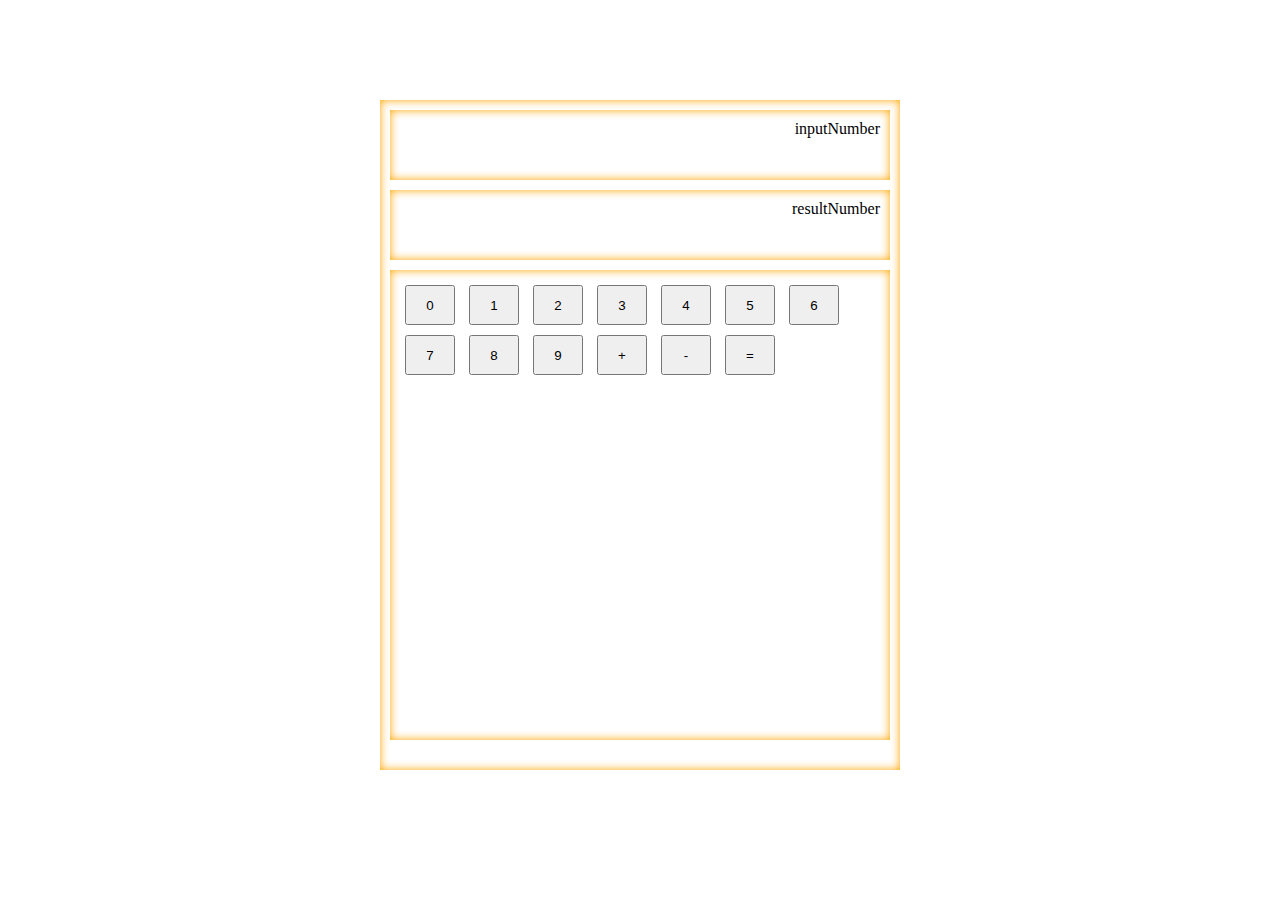
<file: index.html>
<!DOCTYPE html>
<html lang="ko">
  <head>
    <meta charset="UTF-8" />
    <meta http-equiv="X-UA-Compatible" content="IE=edge" />
    <meta name="viewport" content="width=device-width, initial-scale=1.0" />
    <title>calculator</title>
    <link rel="stylesheet" href="./style.css" />
  </head>
  <body>
    <div class="container">
      <div class="inputNumber">inputNumber</div>
      <div class="resultNumer">resultNumber</div>
      <div class="btn_wrapper">
        <button class="btn">0</button>
        <button class="btn">1</button>
        <button class="btn">2</button>
        <button class="btn">3</button>
        <button class="btn">4</button>
        <button class="btn">5</button>
        <button class="btn">6</button>
        <button class="btn">7</button>
        <button class="btn">8</button>
        <button class="btn">9</button>
        <button class="btn">+</button>
        <button class="btn">-</button>
        <button class="btn">=</button>
      </div>
    </div>
  </body>
  <style src="./app.js"></style>
</html>
</file>
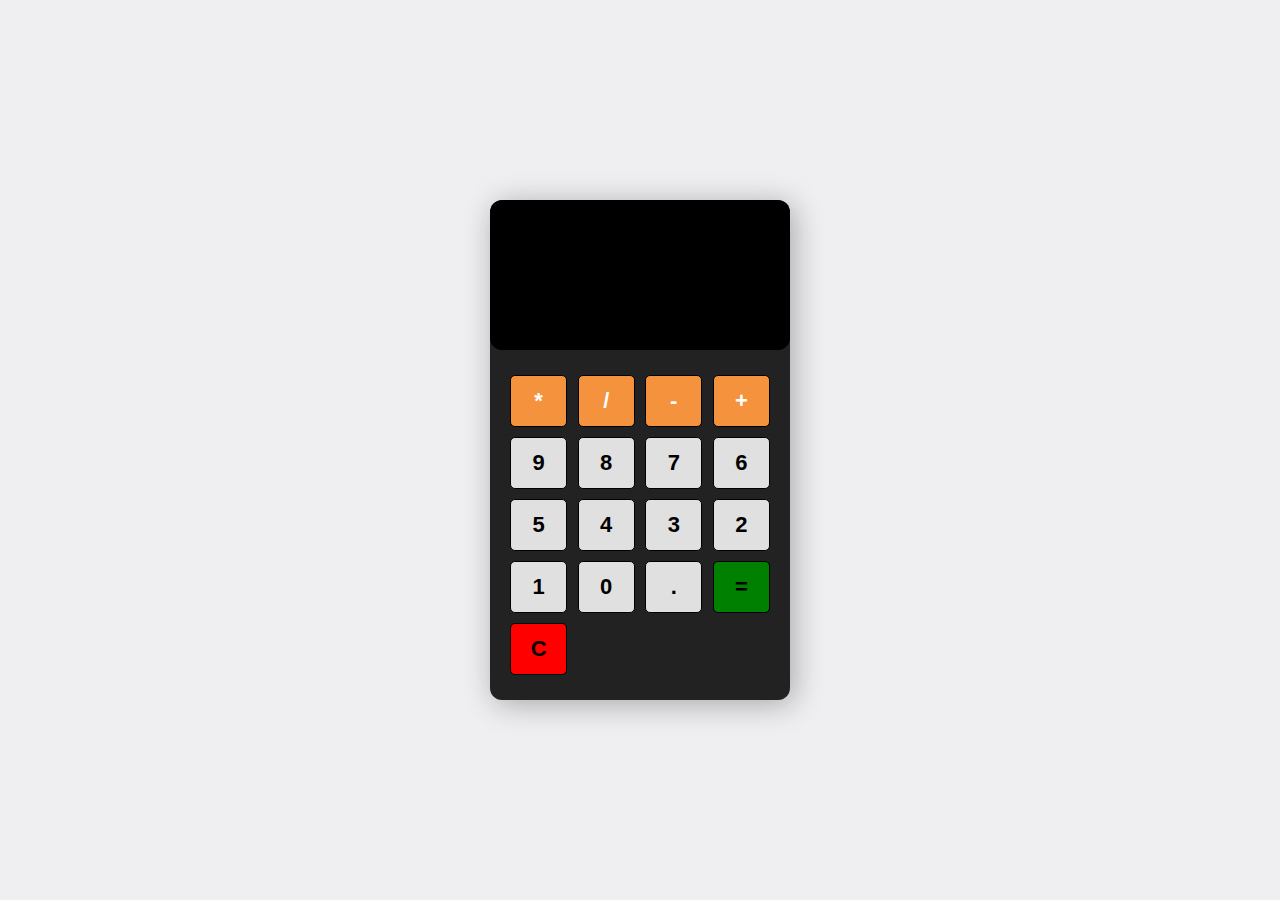
<file: CALCULATOR/index.html>
<!DOCTYPE html>
<html lang="en">
  <head>
    <meta charset="UTF-8" />
    <meta name="viewport" content="width=device-width, initial-scale=1.0" />
    <title>Document</title>
    <link rel="stylesheet" href="./style.css" />
  </head>
  <body>
    <section class="calculator">
      <form><input type="text" class="screen" /></form>
      <div class="buttons">
        <button type="button" class="btn btn_yellow" data-num="*">*</button>
        <button type="button" class="btn btn_yellow" data-num="/">/</button>
        <button type="button" class="btn btn_yellow" data-num="-">-</button>
        <button type="button" class="btn btn_yellow" data-num="+">+</button>

        <button type="button" class="btn btn_grey" data-num="9">9</button>
        <button type="button" class="btn btn_grey" data-num="8">8</button>
        <button type="button" class="btn btn_grey" data-num="7">7</button>
        <button type="button" class="btn btn_grey" data-num="6">6</button>
        <button type="button" class="btn btn_grey" data-num="5">5</button>
        <button type="button" class="btn btn_grey" data-num="4">4</button>
        <button type="button" class="btn btn_grey" data-num="3">3</button>
        <button type="button" class="btn btn_grey" data-num="2">2</button>
        <button type="button" class="btn btn_grey" data-num="1">1</button>
        <button type="button" class="btn btn_grey" data-num="0">0</button>
        <button type="button" class="btn btn_grey" data-num=".">.</button>

        <button type="button" class="btn btn_equal">=</button>
        <button type="button" class="btn btn_clear">C</button>
      </div>
    </section>
  </body>
  <script src="./app.js"></script>
</html>
</file>
<file: CALCULATOR/style.css>
* {
  margin: 0;
  padding: 0;
  box-sizing: border-box;
}

body {
  min-height: 100vh;
  background: #efeff2;
  display: flex;
  align-items: center;
  justify-content: center;
}

.calculator {
  width: 300px;
  height: 500px;
  box-shadow: 4px 4px 30px rgba(0, 0, 0, 0.3);
  border-radius: 12px;
  background-color: #222;
  overflow: hidden;
}

form input {
  width: 100%;
  height: 150px;
  border: none;
  border-radius: 12px;
  font-size: 2rem;
  padding: 1rem;
  color: #fff;
  background: #000;
  text-align: right;
  pointer-events: none;
}

.buttons {
  display: flex;
  flex-wrap: wrap;
  justify-content: space-between;
  padding: 20px;
}

button {
  flex: 0 0 22%;
  margin: 5px 0;
  border: 1px solid #000;
  width: 60px;
  height: 52px;
  font-size: 22px;
  font-weight: 600;
  border-radius: 5px;
  cursor: pointer;
}

.btn_yellow {
  background-color: rgb(245, 146, 62);
  color: #fff;
}

.btn_grey {
  background: rgb(224, 224, 224);
}

.btn_equal {
  background-color: green;
}

.btn_clear {
  background: red;
}
</file>
<file: style.css>
/* reset */
body {
  margin: unset;
}

/* components */
.container {
  box-shadow: inset 0 0 10px orange;
  max-width: 500px;
  height: 650px;
  margin: 100px auto;
  padding: 10px;
}

.inputNumber {
  box-shadow: inset 0 0 10px orange;
  height: 50px;
  text-align: right;
  padding: 10px;
}

.resultNumer {
  box-shadow: inset 0 0 10px orange;
  height: 50px;
  margin: 10px auto;
  text-align: right;
  padding: 10px;
}

.btn_wrapper {
  box-shadow: inset 0 0 10px orange;
  height: 450px;
  padding: 10px;
}

.btn {
  width: 50px;
  height: 40px;
  margin: 5px;
}
</file>
